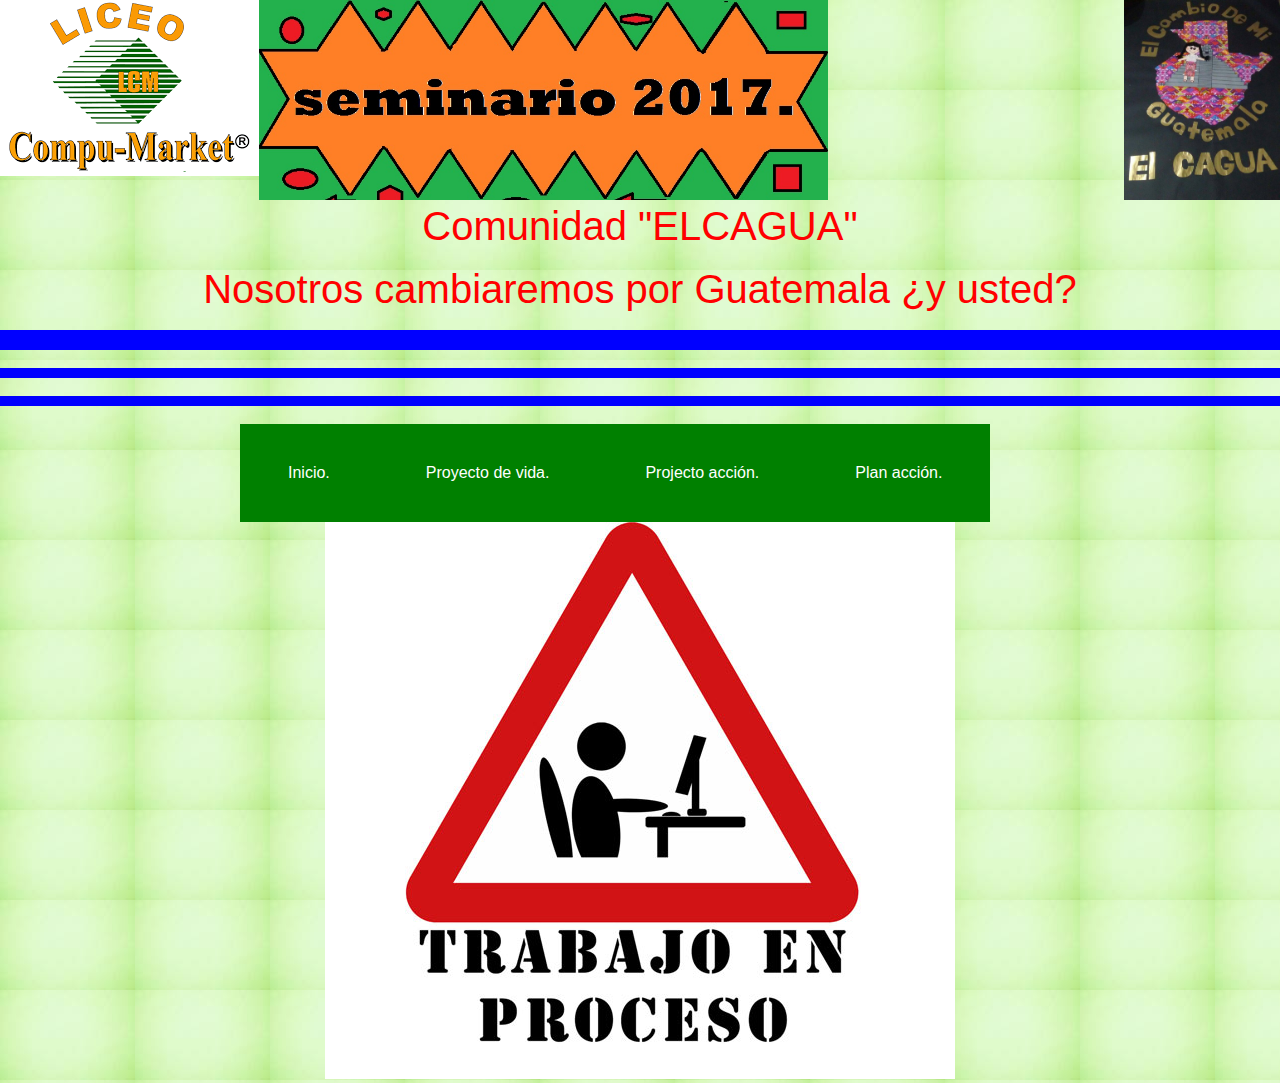
<file: compu-market/index.html>
<!DOCTYPE html> 
<html>
<head>
	<link href="https://fonts.googleapis.com/css?family=Griffy" rel="stylesheet">
	<link rel="stylesheet" type="text/css" href="style.css">
	<link href="https://fonts.googleapis.com/css?family=Clicker+Script" rel="stylesheet">
	<title>seminario 2017</title>
</head>
<body>
<img src="CM.png" align="left">
<img src="seminario.jpg" height="200" ><img src="ELCAGUA.jpg" height="200" align="right" ><BR>
<P>Comunidad "ELCAGUA"</P><BR>
<p>Nosotros cambiaremos por Guatemala ¿y usted?</p><br>


<hr size="20" color="blue"><br>
<hr size="10" color="blue"><br>
<hr size="10" color="blue"><br>
		<div id="header">
			<ul class="nav">

					<li><a href="">Inicio.</a>
					<ul>
						<li><a href="miision/mision.html">Misión.</a></li>

						<li><a href="vision/visio.html">Visión.</a></li>
						<li><a href="">Objetivos.</a>
					<ul>
						<li><a href="">Objetivos generales.</a></li>
						<li><a href="">Objetivos especificos.</a></li>

					</ul>


					</ul>
				</li>
				<li><a href="">Proyecto de vida.</a>
					<ul>
						<li><a href="seminario/fui/qui.html">¿Quien fui?</a></li>
						<li><a href="">¿Quien soy?</a></li>
						<li><a href="">¿Quien quiero ser?</a></li>

					</ul>
				</li>
				<li><a href="">Projecto acción.</a>
					<ul>
						<li><a href="">en proceso</a></li>
						<li><a href="">en proceso</a></li>
						<li><a href="">en proceso</a></li>
					</ul>
				</li>
				<li><a href="">Plan acción.</a>
					<ul>
						<li><a href="">en proceso</a></li>
						<li><a href="">en proceso</a></li>
						<li><a href="">en proceso</a></li>
					</ul>
				</li>
			</ul>
		</div>
<center><img src="trab.jpg"></center>

</body>
</html>
</file>
<file: compu-market/style.css>
body {
	background-image: url(fondo.jpg);
	color: red;
	 
	font-family: Impact, sans-serif;

}
p{
	font-size:40px; 
	color: red;
	text-align: center;
}

img img {
 width: 32px;
}

            * {
				margin:0px;
				padding:0px;
			}
			
			#header {
				margin:auto;
				width:800px;
				font-family:Arial, Helvetica, sans-serif;
			}
			
			ul, ol {
				list-style:none;
			}
			
			.nav > li {
				float:left;
			}
			
			.nav li a {
				background-color:green;
				color:white;
				text-decoration:none;
				padding:40px 48px;
				display:block;

			}
			
			.nav li a:hover {
				background-color:#434343;
			}
			
			.nav li ul {
				display:none;
				position:absolute;
				min-width:140px;
			}
			
			.nav li:hover > ul {
				display:block;
			}
			
			.nav li ul li {
				position:relative;
			}
			
			.nav li ul li ul {
				right:-140px;
				top:0px;
			}
</file>
